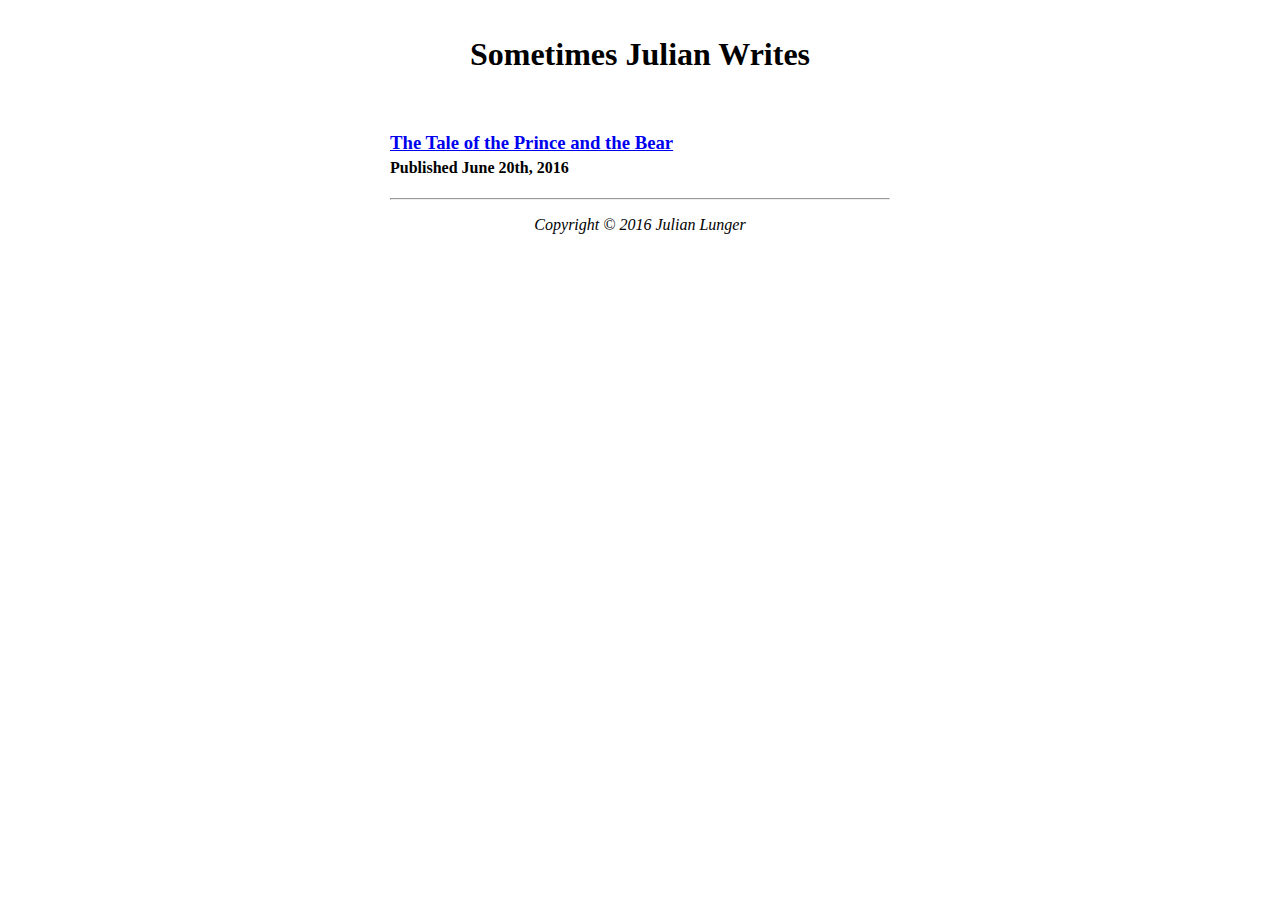
<file: index.html>
<!DOCTYPE html>
<html>
<head>
  <meta charset="UTF-8">
  <meta 
      name="viewport" 
      content="width=device-width, initial-scale=1"
  >
  <title>Sometimes Julian Writes</title>
  <link rel="stylesheet" type="text/css" href="style.css">
</head>
<body>
  <h1>Sometimes Julian Writes</h1>
  
  <br>
  
  <a href="cats.html"><h3>The Tale of the Prince and the Bear</h3></a>
  <h4>Published June 20th, 2016</h4>
  
  <hr>
  <p style="text-align: center">
    <i>Copyright &copy; 2016 Julian Lunger</i>
  </p>
</body>
</html>
</file>
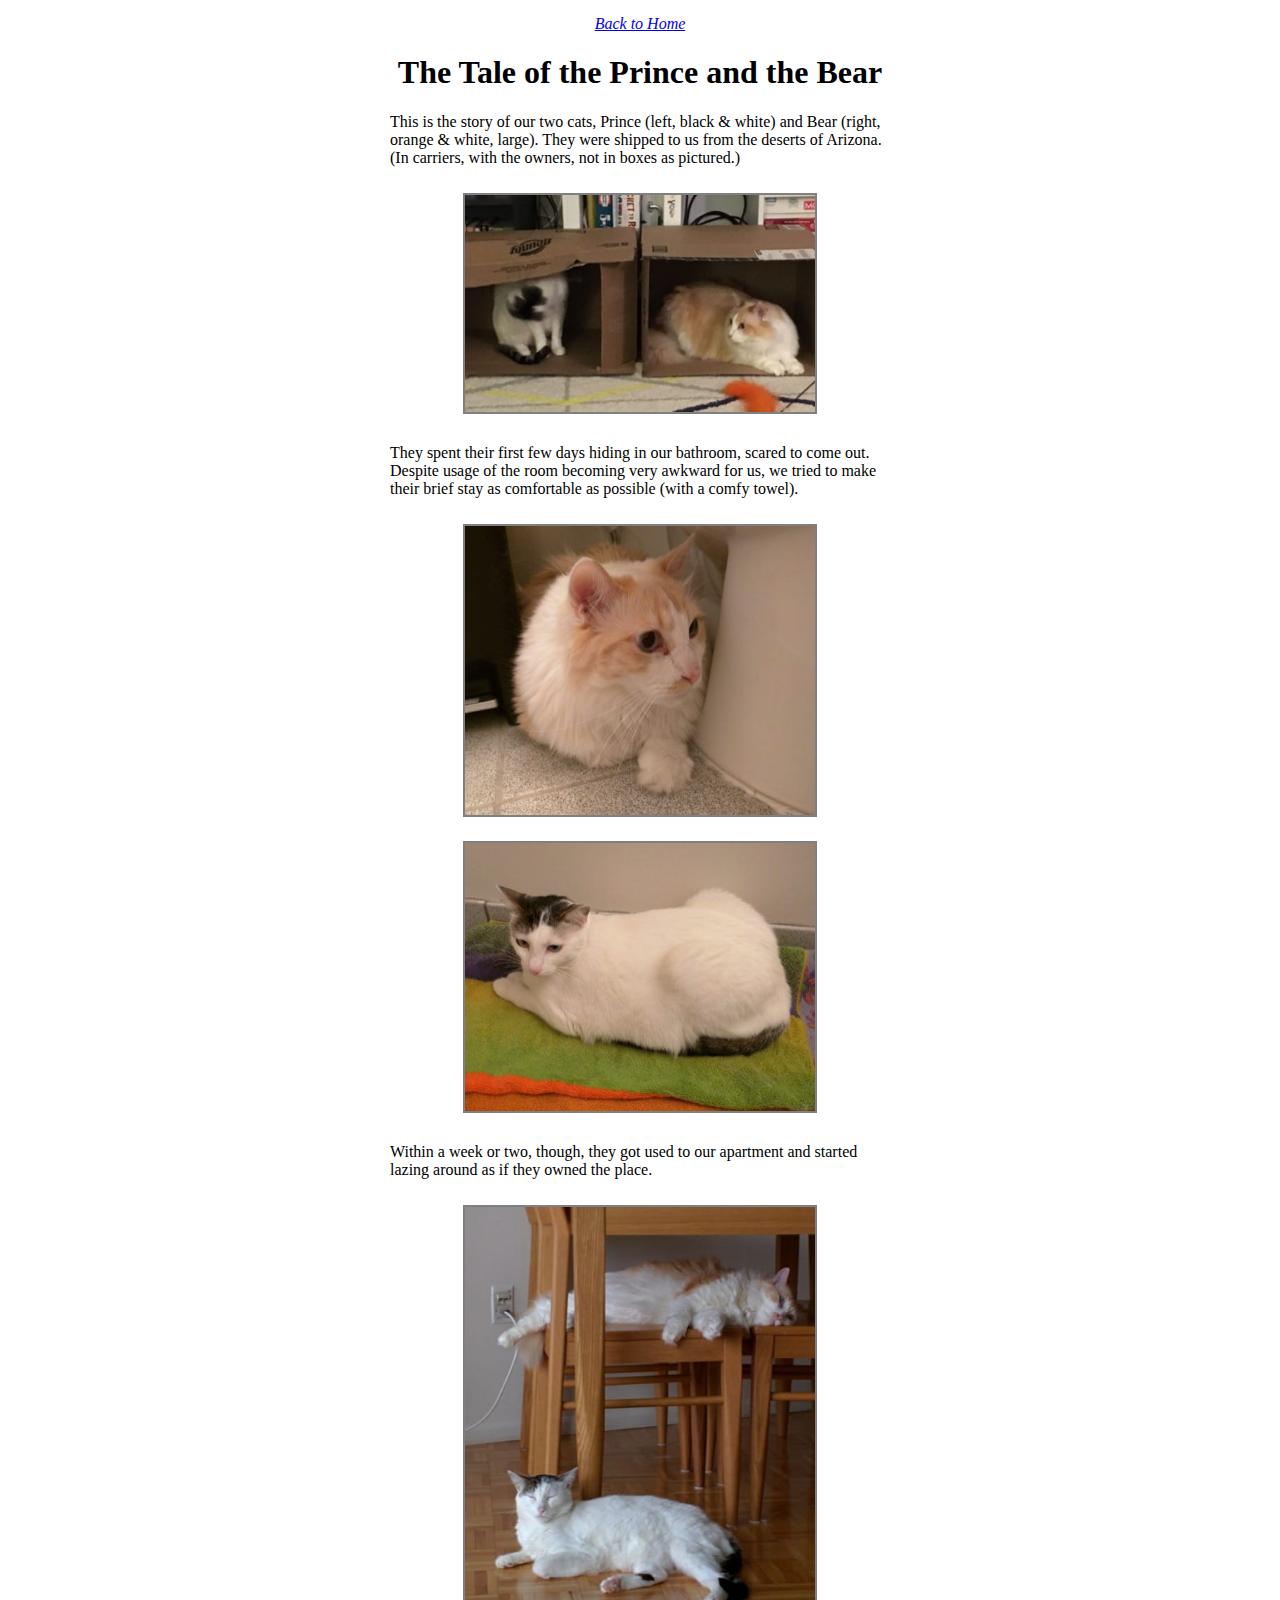
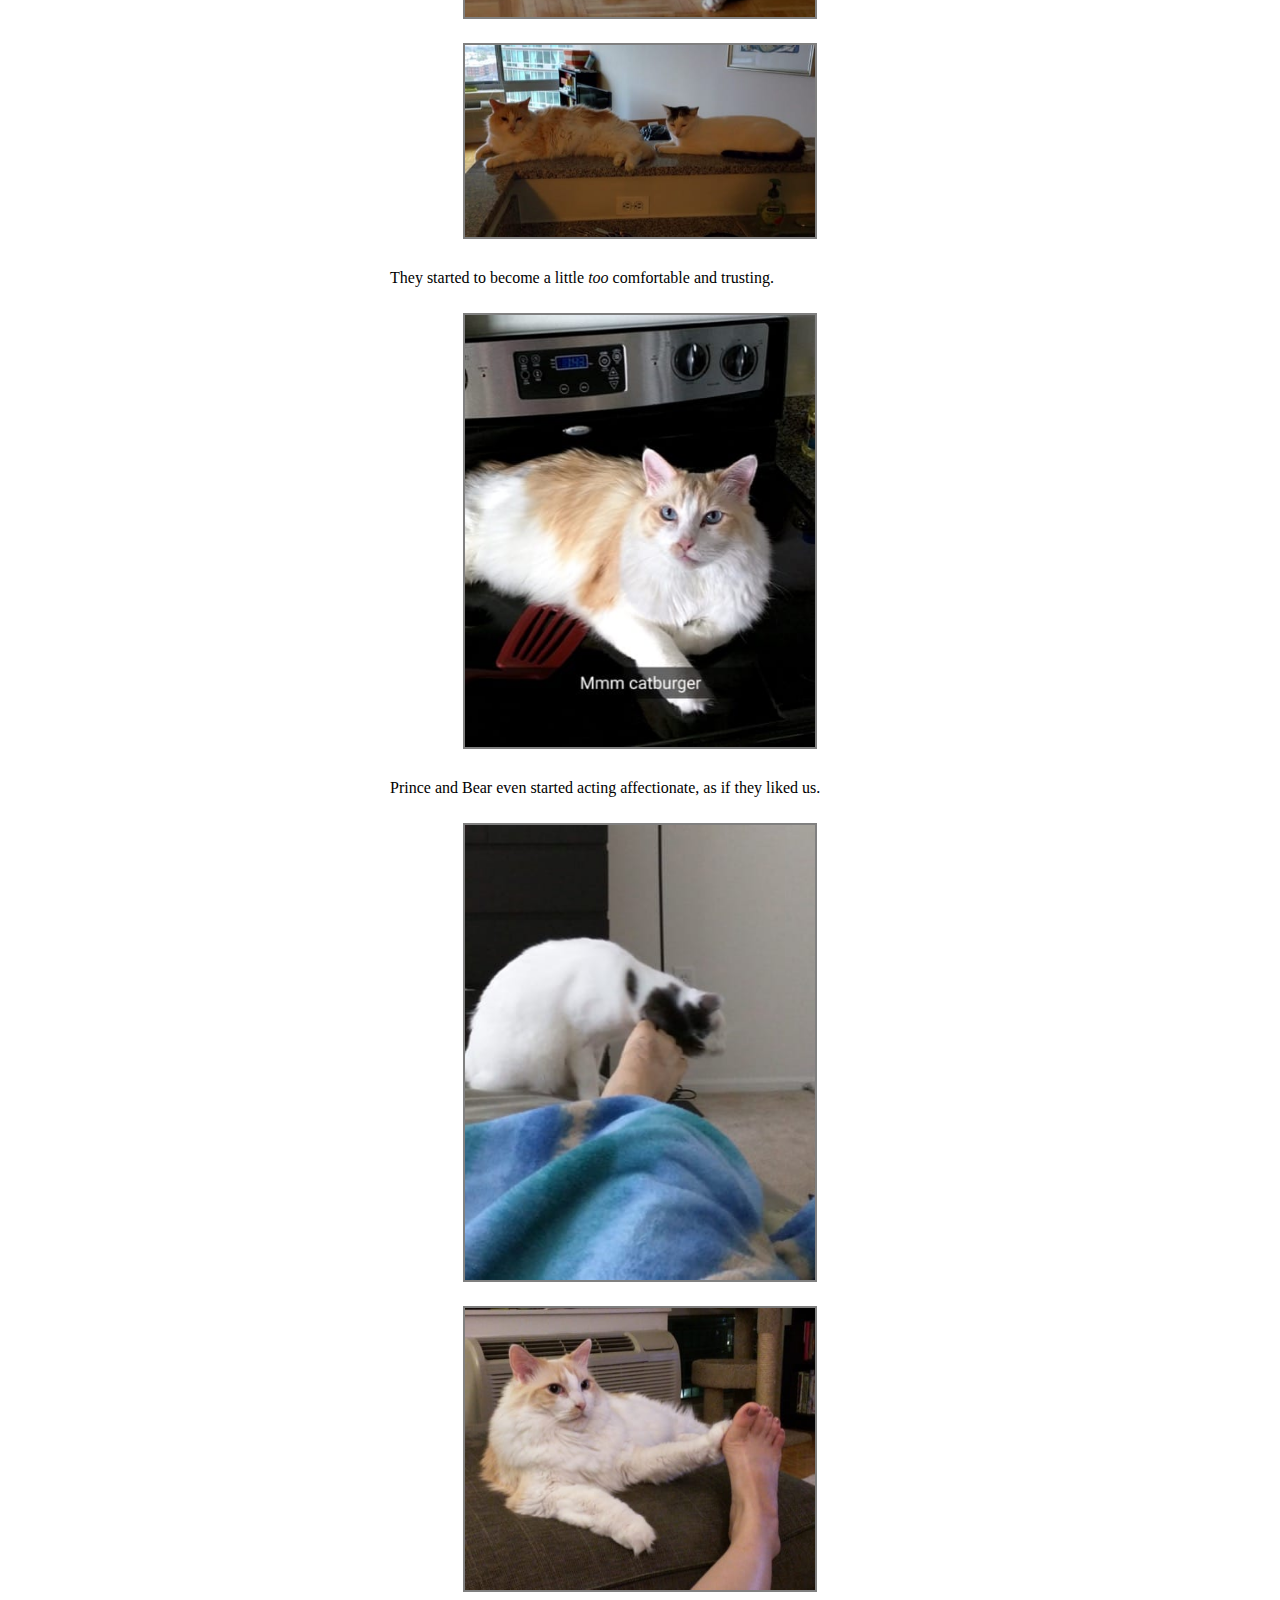
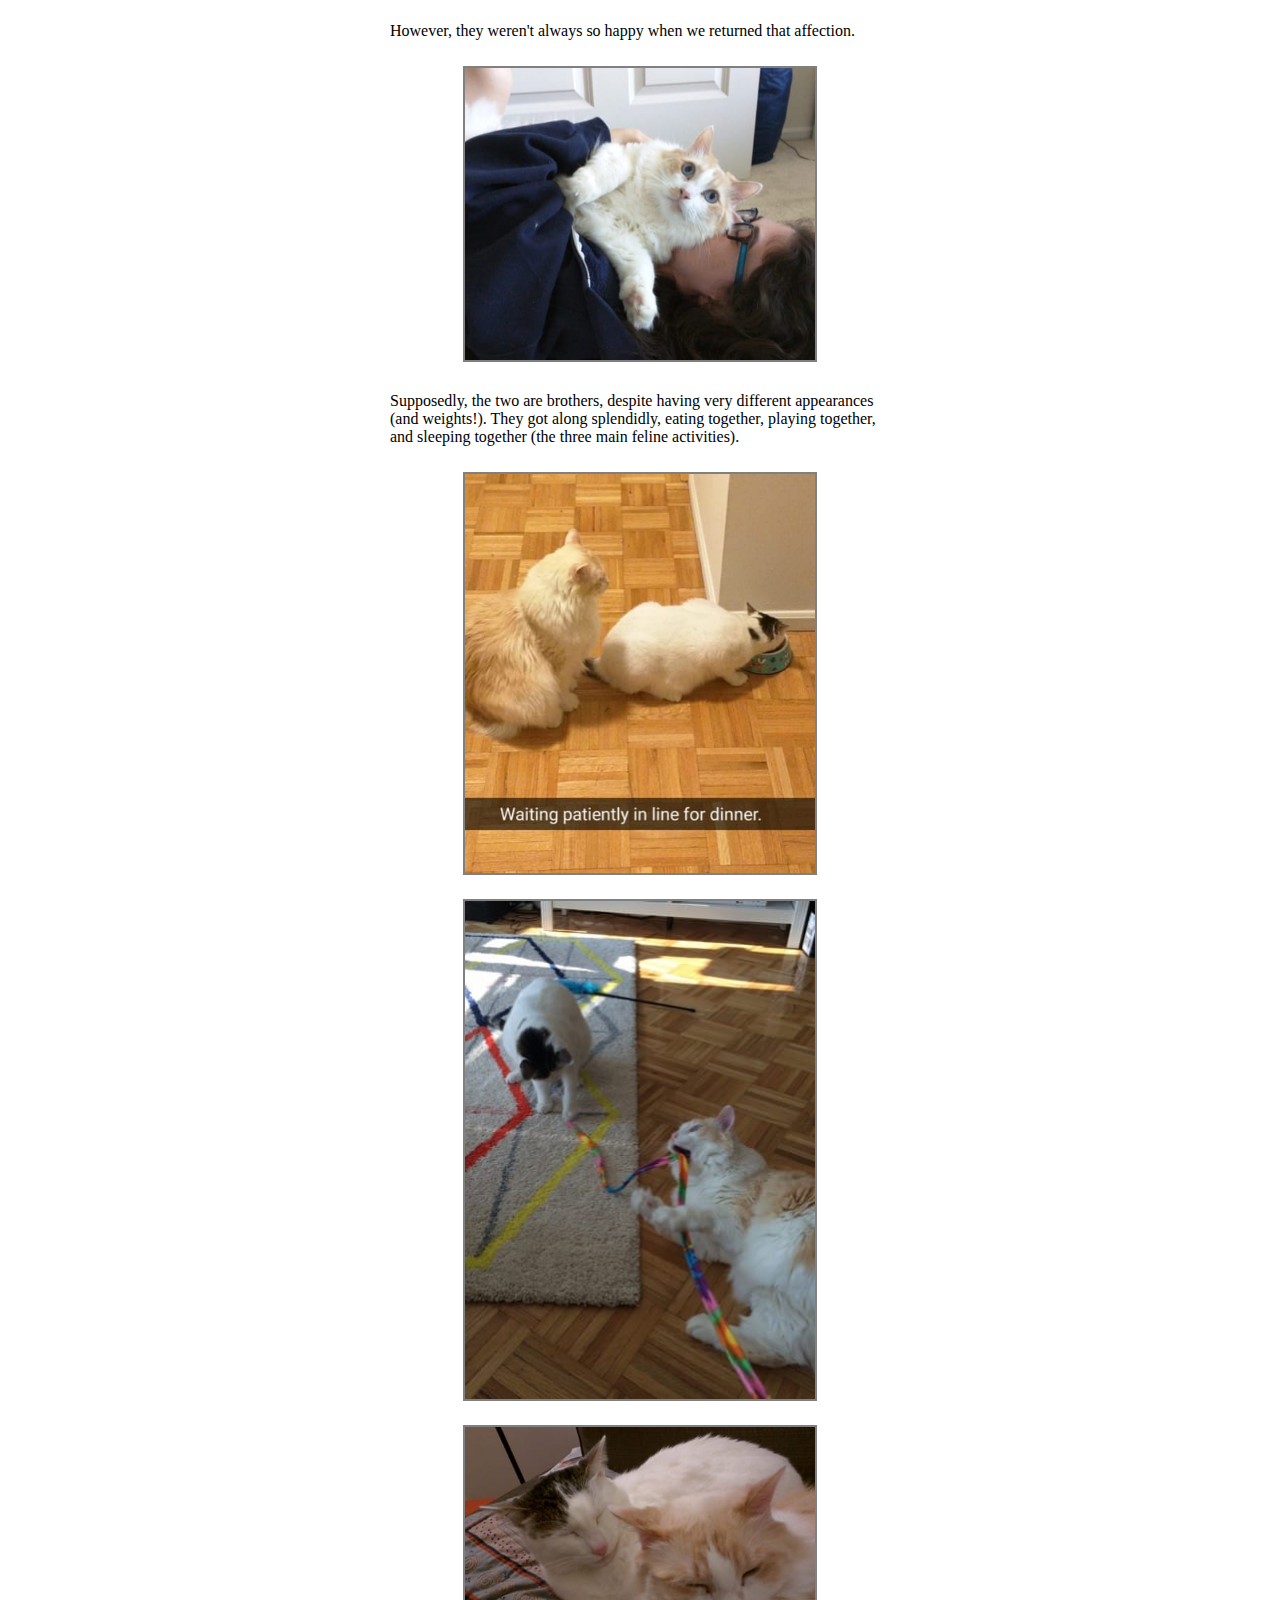
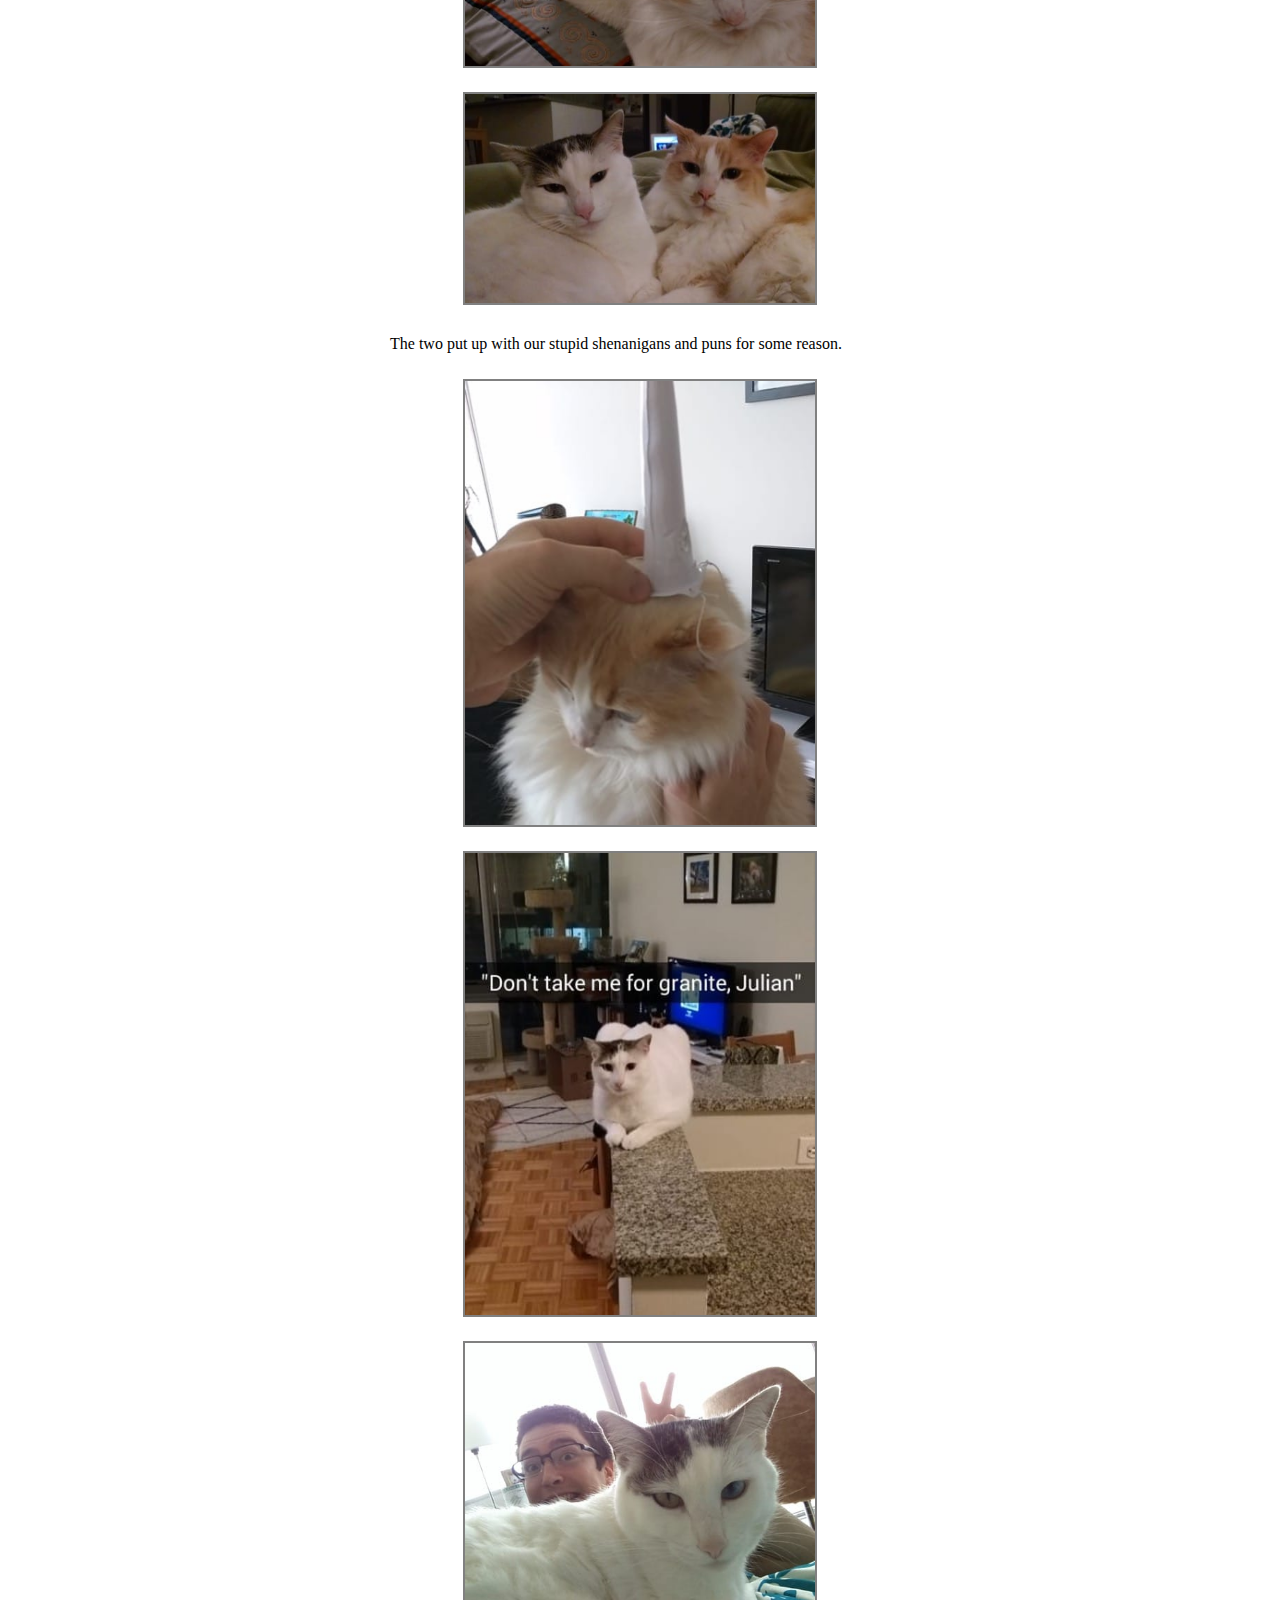
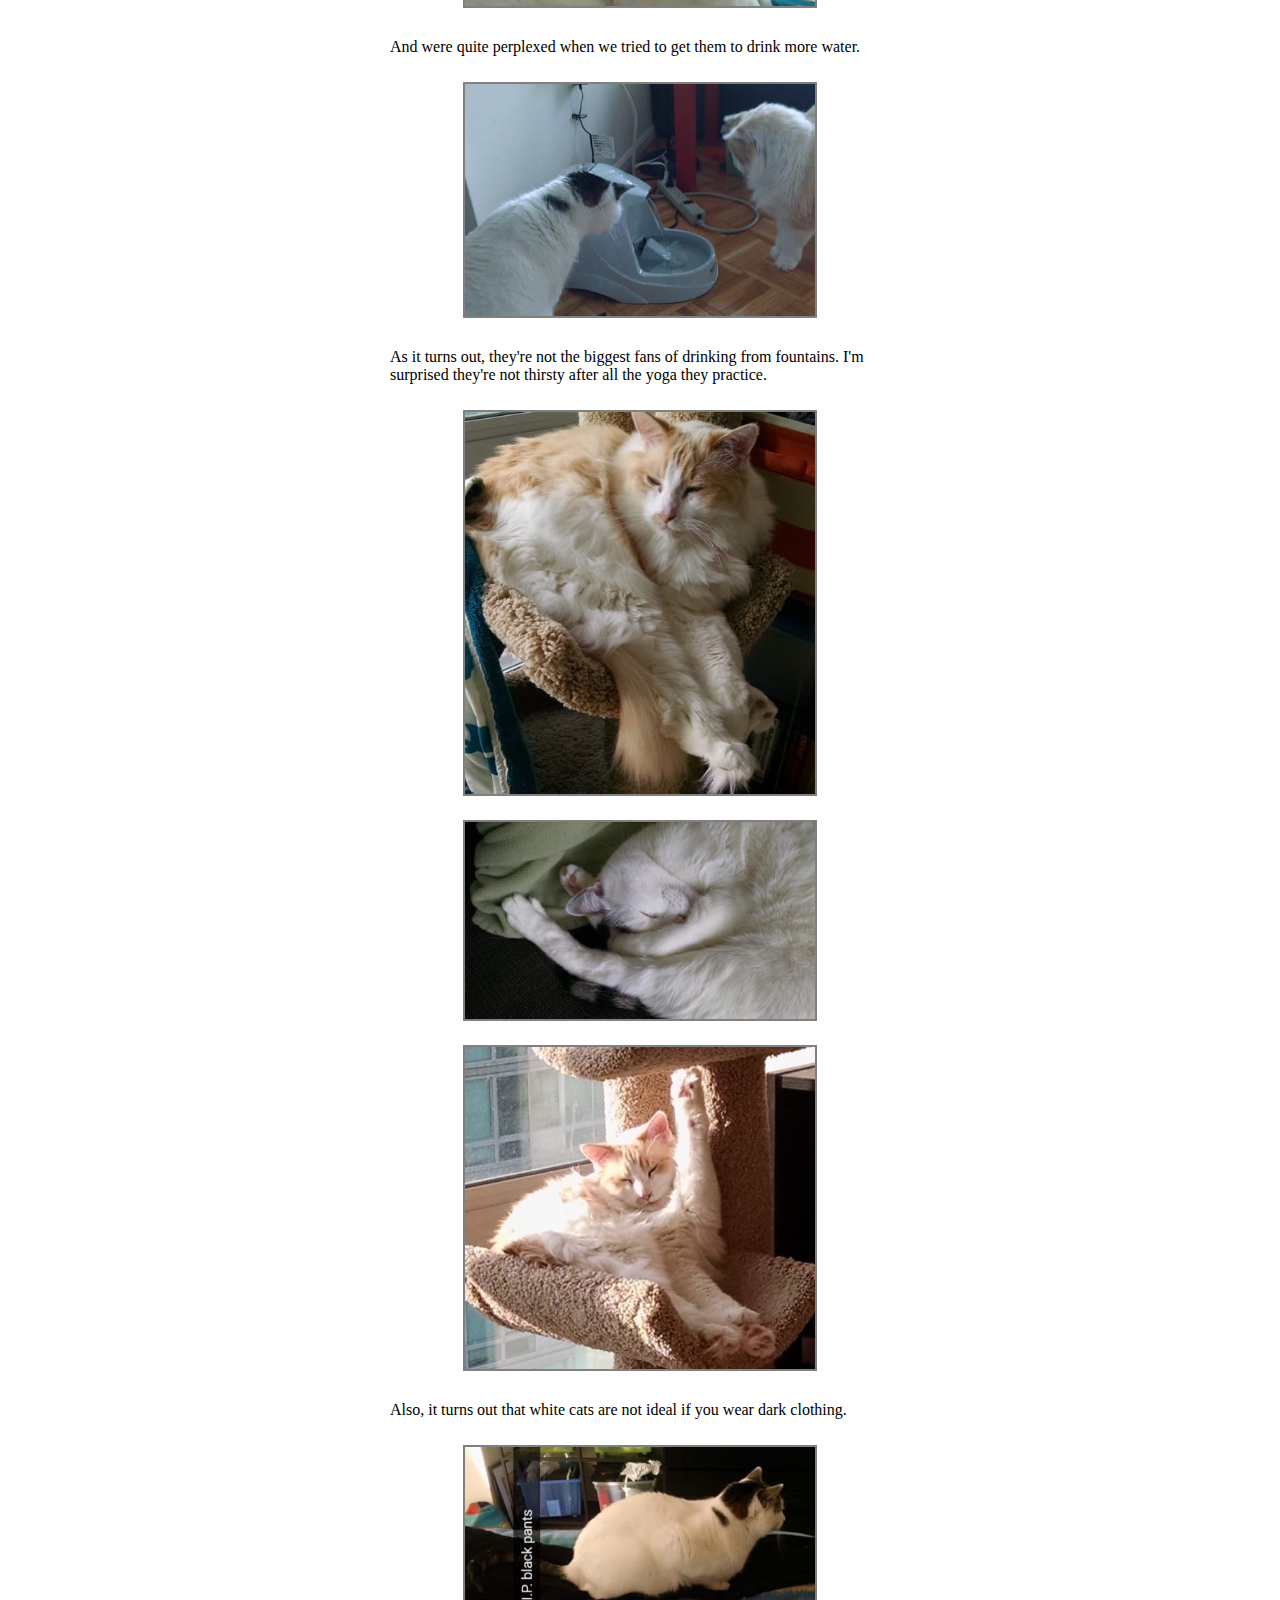
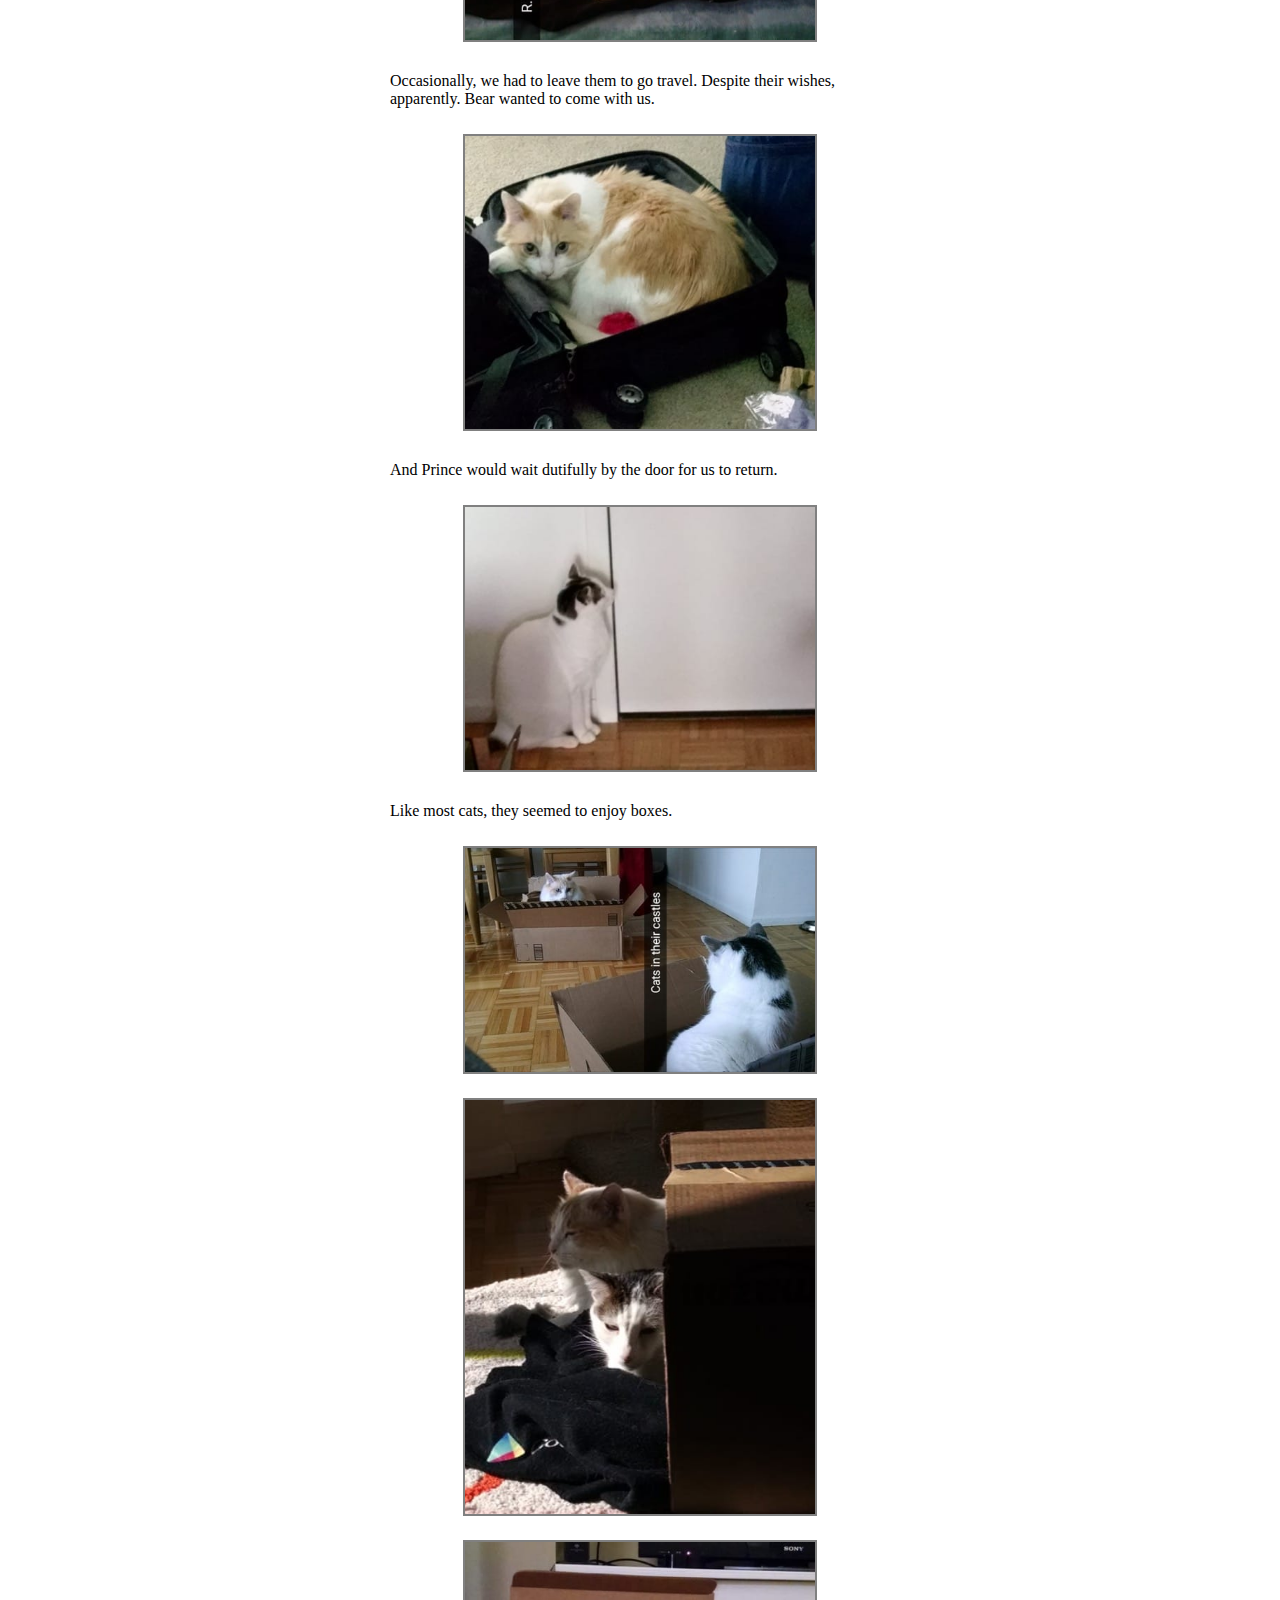
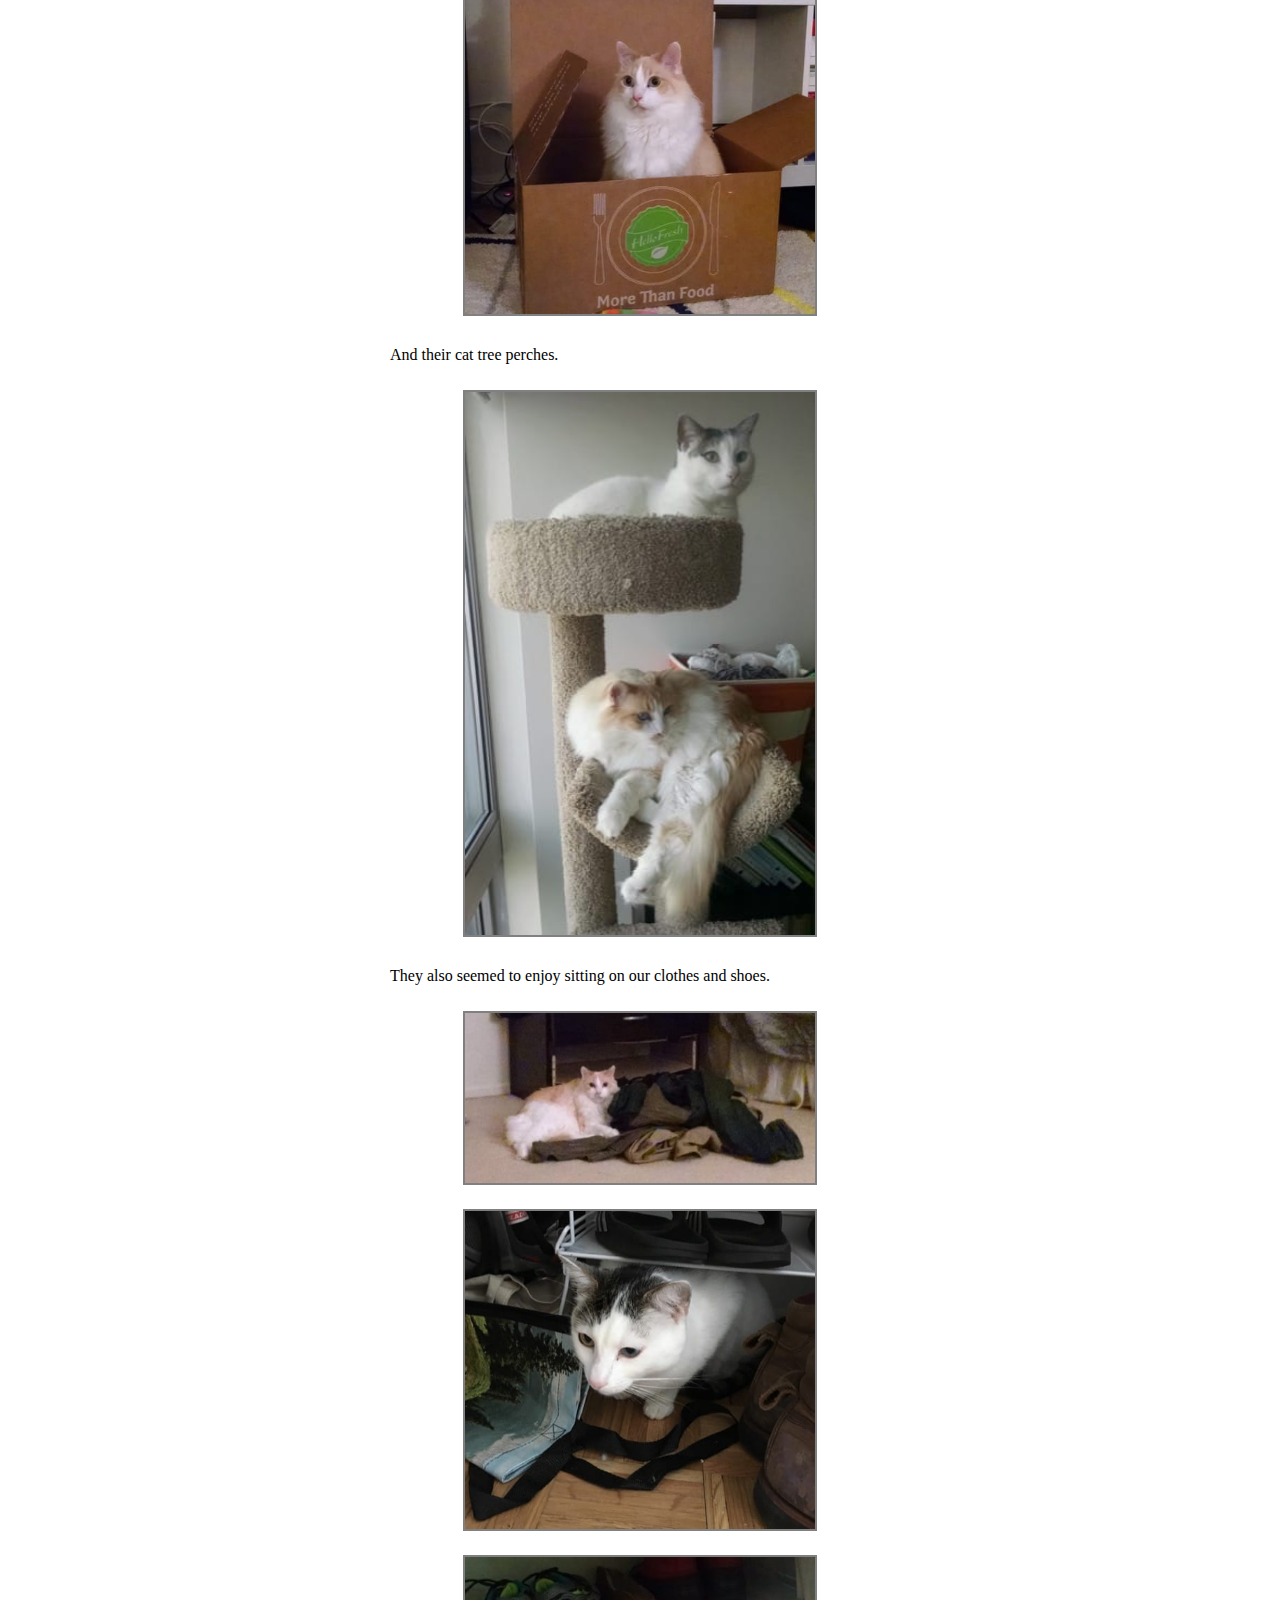
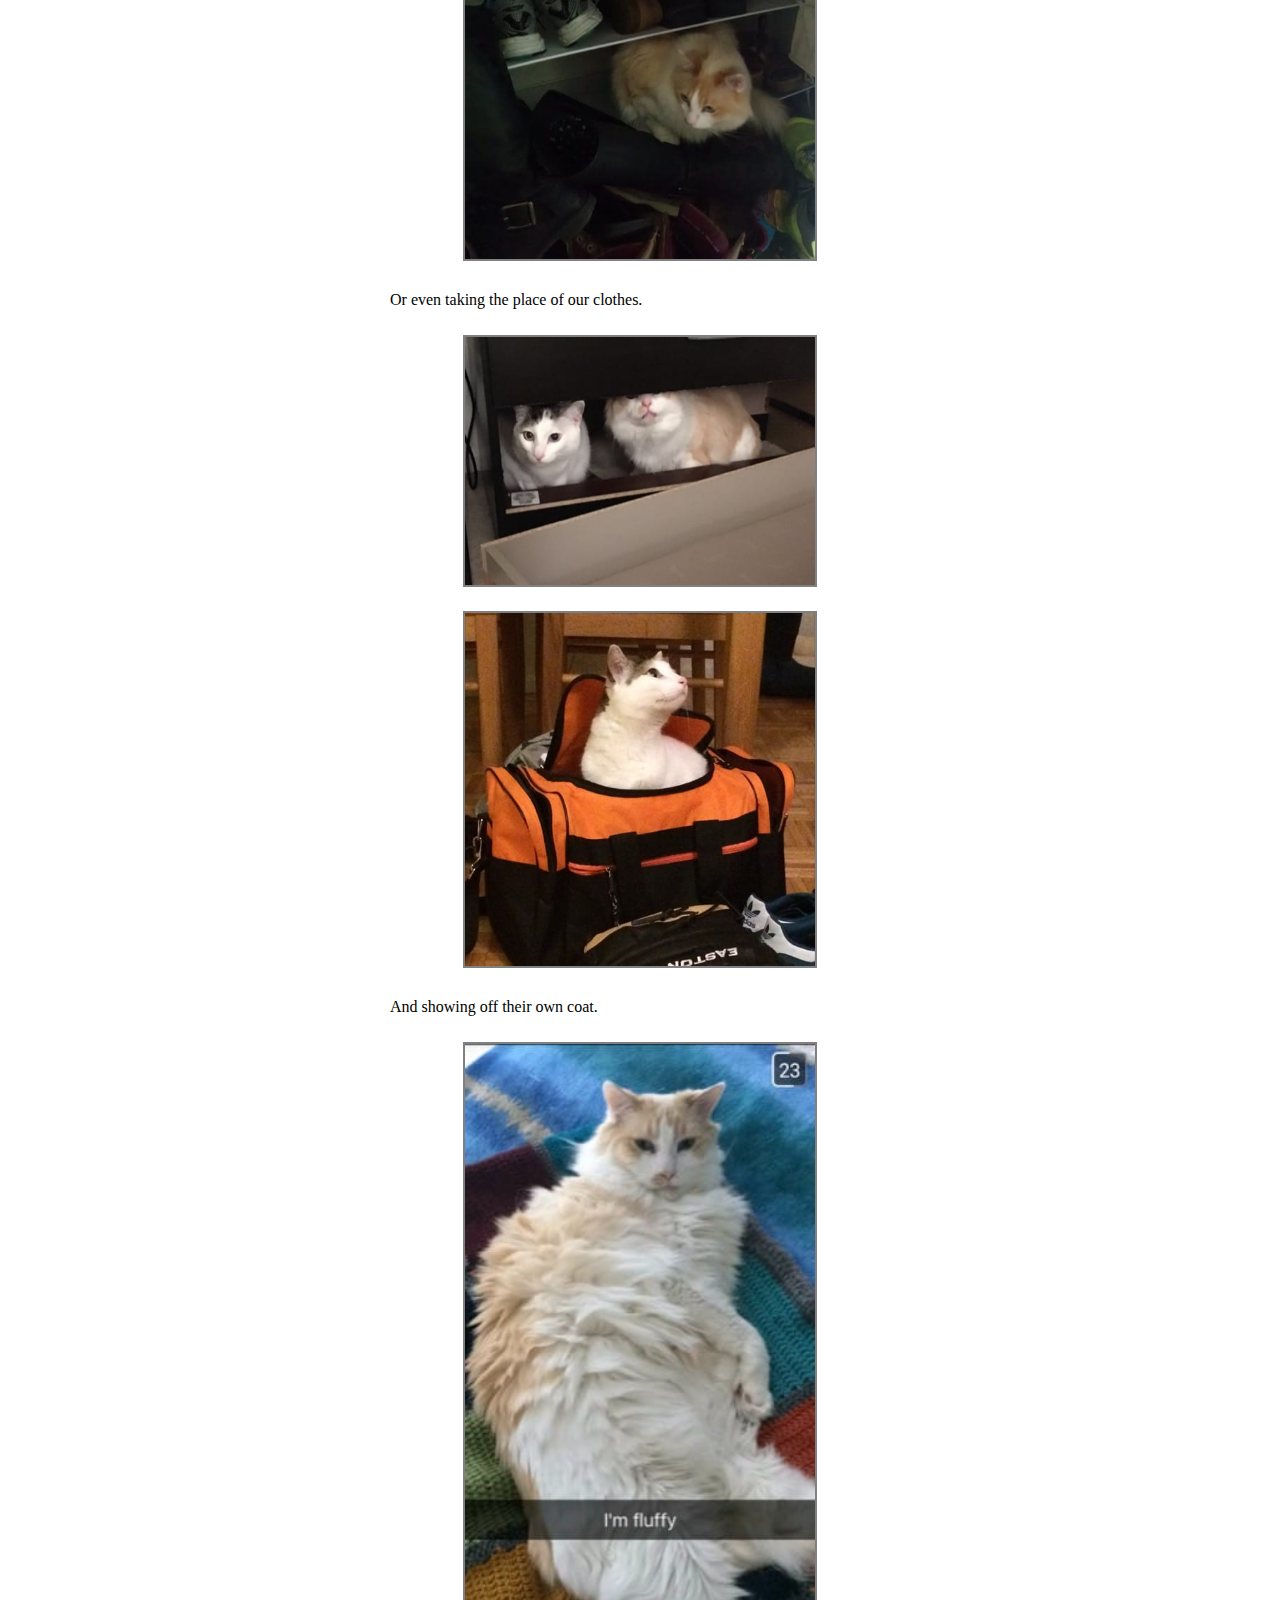
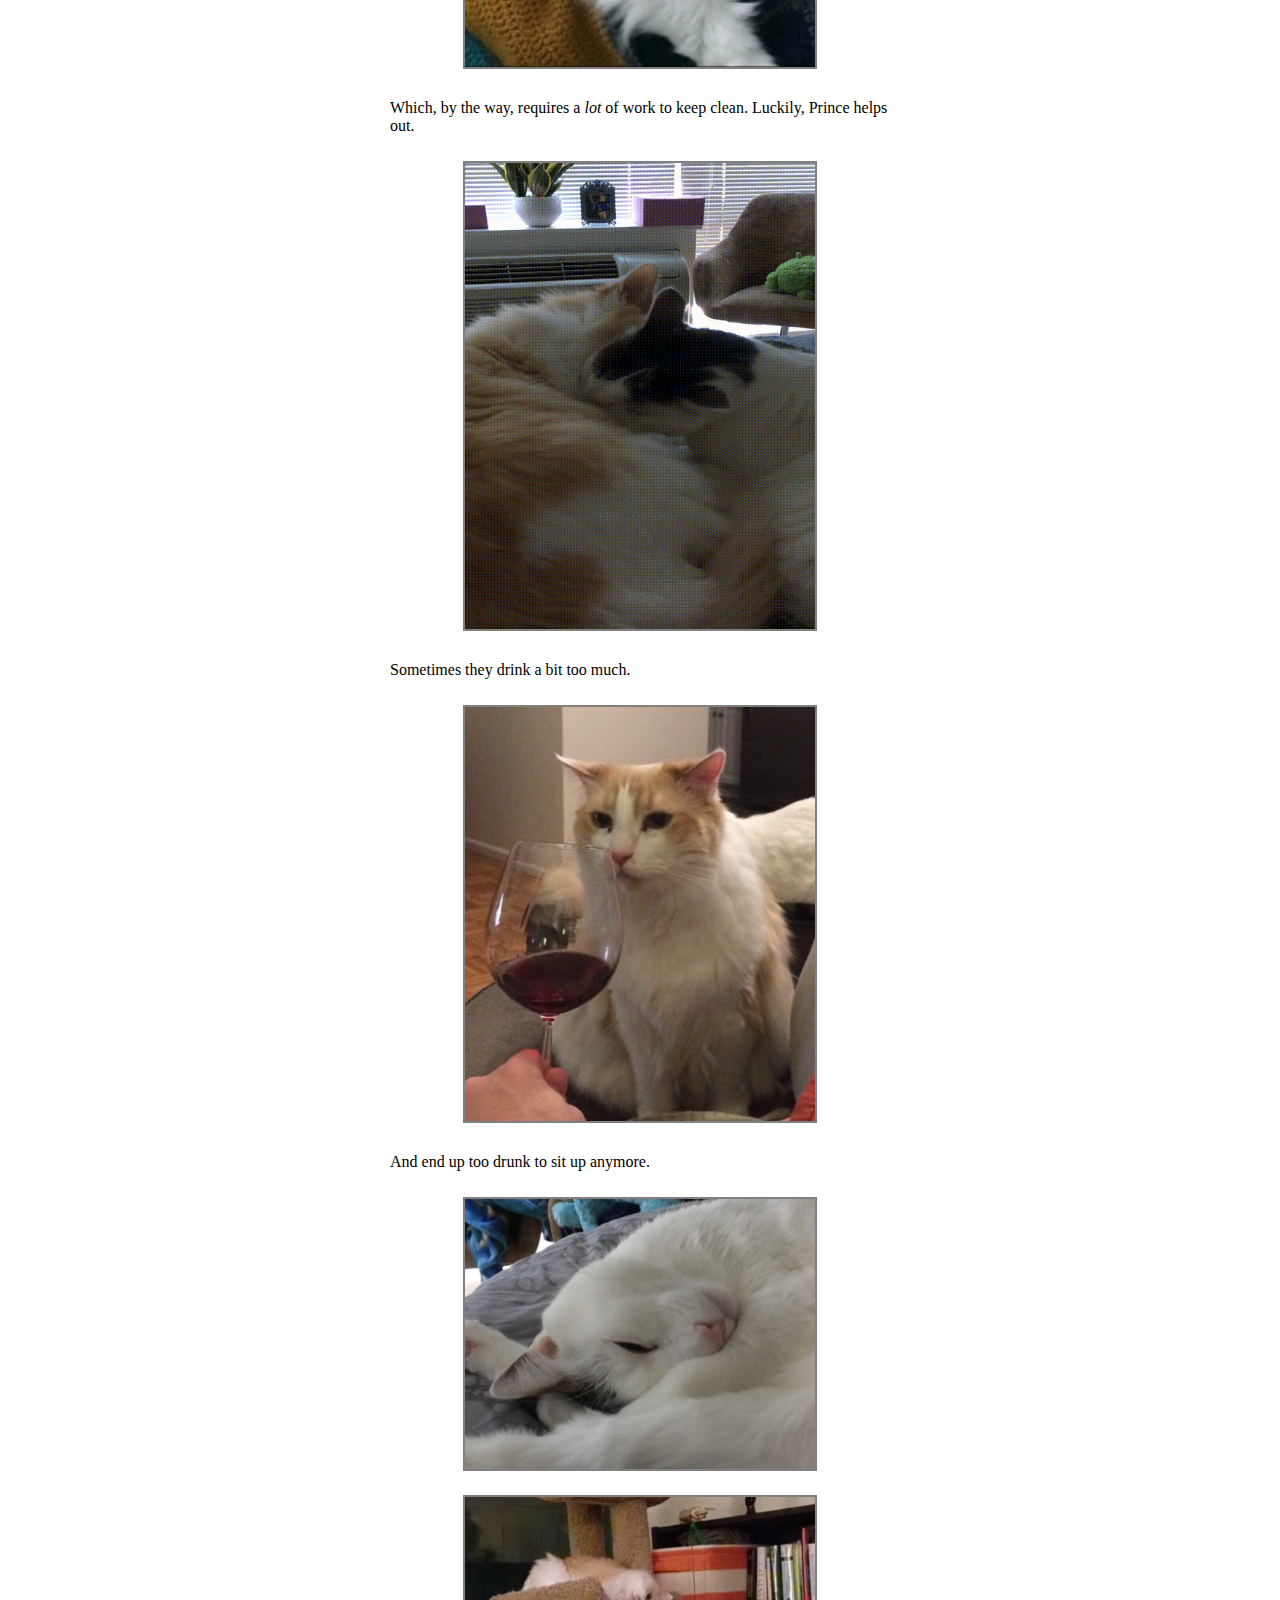
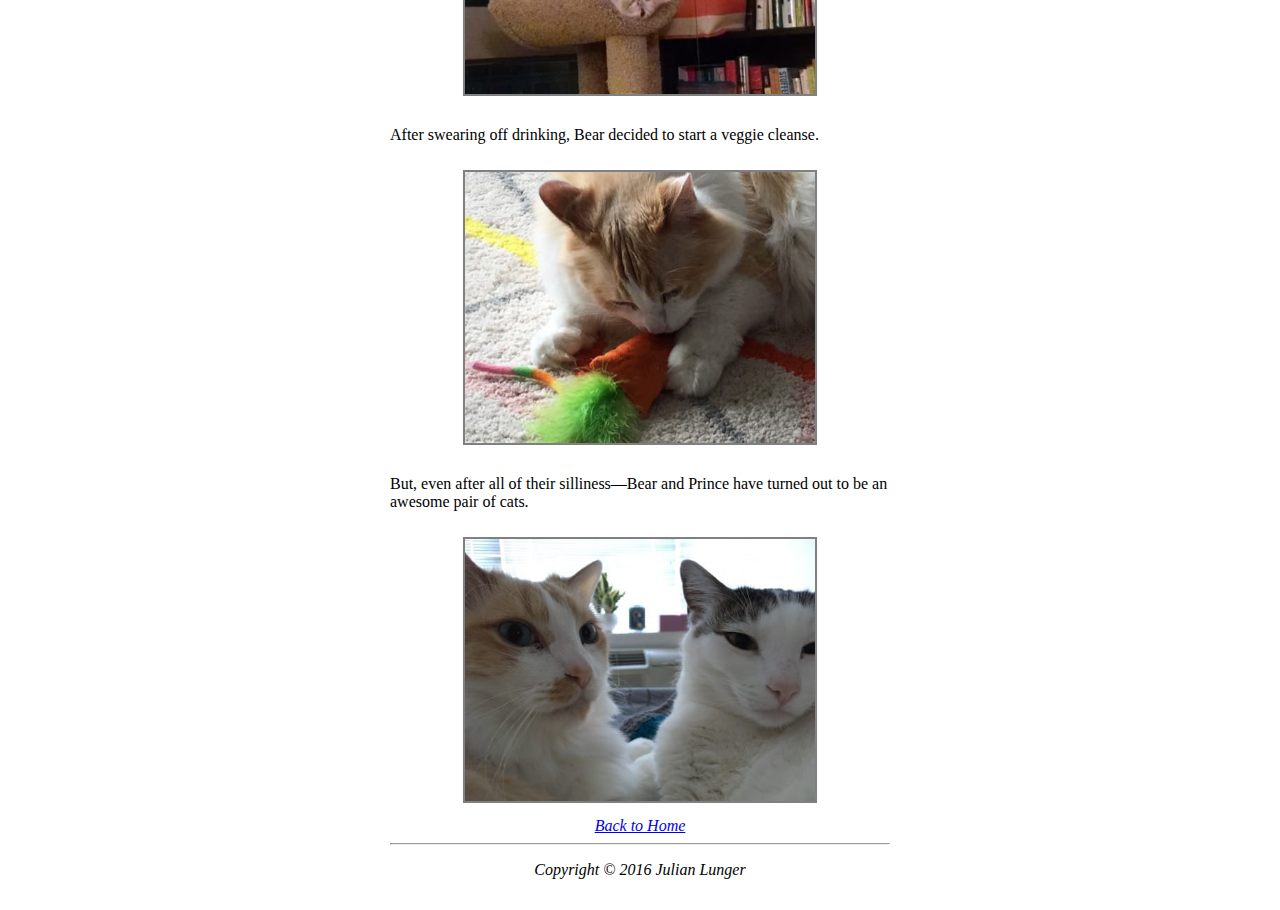
<file: cats.html>
<!DOCTYPE html>
<html>
<head>
  <meta charset="UTF-8">
  <meta 
      name="viewport" 
      content="width=device-width, initial-scale=1"
  >
  <title>Sometimes Julian Writes</title>
  <link rel="stylesheet" type="text/css" href="style.css">
</head>
<body>
  <a href="index.html"><i>Back to Home</i></a>

  <h1>The Tale of the Prince and the Bear</h1>

  <p>
    This is the story of our two cats, Prince (left, black &amp; white) and Bear
    (right, orange &amp; white, large). They were shipped to us from the deserts 
    of Arizona. (In carriers, with the owners, not in boxes as pictured.)
  </p>
  <img src="images/CatsInBoxes.jpg">
  
  <p>
    They spent their first few days hiding in our bathroom, scared to come out.
    Despite usage of the room becoming very awkward for us, we tried to make 
    their brief stay as comfortable as possible (with a comfy towel).
  </p>
  <img src="images/BearBehindToilet.jpg">
  <img src="images/PrinceInBathroom.jpg">
  
  <p>
    Within a week or two, though, they got used to our apartment and started
    lazing around as if they owned the place.
  </p>
  <img src="images/CatsUnderTable.jpg">
  <img src="images/CatsOnCounter.jpg">
  
  <p>
    They started to become a little <i>too</i> comfortable and trusting.
  </p>
  <img src="images/BearBurger.jpg">
  
  <p>
    Prince and Bear even started acting affectionate, as if they liked us.
  </p>
  <img src="images/PrinceRubbingFoot.jpg">
  <img src="images/BearHoldingFoot.jpg">
  
  <p>
    However, they weren't always so happy when we returned that affection.
  </p>
  <img src="images/HoldingScaredBear.jpg">
  
  <p>
    Supposedly, the two are brothers, despite having very different appearances
    (and weights!). They got along splendidly, eating together, playing 
    together, and sleeping together (the three main feline activities).
  </p>
  <img src="images/CatsInLineForFood.jpg">
  <img src="images/CatsPlayingTogether.jpg">
  <img src="images/CatsSleepingTogether.jpg">
  <img src="images/BrotherlyLove.jpg">
  
  <p>
    The two put up with our stupid shenanigans and puns for some reason.
  </p>
  <img src="images/BearWithHorn.jpg">
  <img src="images/PrinceTakenForGranite.jpg">
  <img src="images/PrinceWithRabbitEars.jpg">
  
  <p>
    And were quite perplexed when we tried to get them to drink more water.
  </p>
  <img src="images/CatsExaminingFountain.jpg">
  
  <p>
    As it turns out, they're not the biggest fans of drinking from fountains. 
    I'm surprised they're not thirsty after all the yoga they practice.
  </p>
  <img src="images/BearFoldedInPerch.jpg">
  <img src="images/PrinceCurledUp.jpg">
  <img src="images/BearPawUp.jpg">

  <p>
    Also, it turns out that white cats are not ideal if you wear dark clothing.
  </p>
  <img src="images/PrinceOnBlackPants.jpg">
  
  <p>
    Occasionally, we had to leave them to go travel. Despite their wishes,
    apparently. Bear wanted to come with us.
  </p> 
  <img src="images/BearInSuitcase.jpg">
  
  <p>
    And Prince would wait dutifully by the door for us to return.
  </p>
  <img src="images/PrinceWaitingAtDoor.jpg">
  
  <p>
    Like most cats, they seemed to enjoy boxes.
  </p>
  <img src="images/CatsInCastles.jpg">
  <img src="images/CatsInBoxFromSide.jpg">
  <img src="images/BearInBox.jpg">
  
  <p>
    And their cat tree perches.
  </p>
  <img src="images/CatsInTree.jpg">
  
  <p>
    They also seemed to enjoy sitting on our clothes and shoes.
  </p>
  <img src="images/BearOnClothesPile.jpg">
  <img src="images/PrinceUnderShoes.jpg">
  <img src="images/BearInShoes.jpg">
  
  <p>
    Or even taking the place of our clothes.
  </p>
  <img src="images/CatsInDrawer.jpg">
  <img src="images/PrinceInGymBag.jpg">
  
  <p>
    And showing off their own coat.
  </p>
  <img src="images/BearSuperFluffy.jpg">
  
  <p>
    Which, by the way, requires a <i>lot</i> of work to keep clean. Luckily,
    Prince helps out.
  </p>
  <img src="images/CatsGrooming.gif">
  
  <p>
    Sometimes they drink a bit too much.
  </p>
  <img src="images/BearSniffingWine.jpg">
  
  <p>
    And end up too drunk to sit up anymore.
  </p>
  <img src="images/PrinceUpsideDown.jpg">
  <img src="images/BearUpsideDown.jpg">
  
  <p>
    After swearing off drinking, Bear decided to start a veggie cleanse.
  </p>
  <img src="images/BearLickingCarrot.jpg">
  
  <p>
    But, even after all of their silliness&mdash;Bear and Prince have turned out 
    to be an awesome pair of cats.
  </p>
  <img src="images/CatsCute.jpg">
  
  <br>

  <a href="index.html"><i>Back to Home</i></a>
  
  <hr>
  <p style="text-align: center">
    <i>Copyright &copy; 2016 Julian Lunger</i>
  </p>
</body>
</html>
</file>
<file: style.css>
h1 {
  text-align: center;
}
h3 {
  text-align: left;
  margin-bottom: 5px;
}
h4 {
  margin-top: 0px;
  text-align: left;
}
body {
  padding: 15px;
  max-width: 500px;
  margin: auto;
  text-align: center;
}
p {
  text-align: left;
}
img {
  margin: 10px;
  border: 2px solid gray;
  width: 70%;
  display: inline-block;
}
</file>
